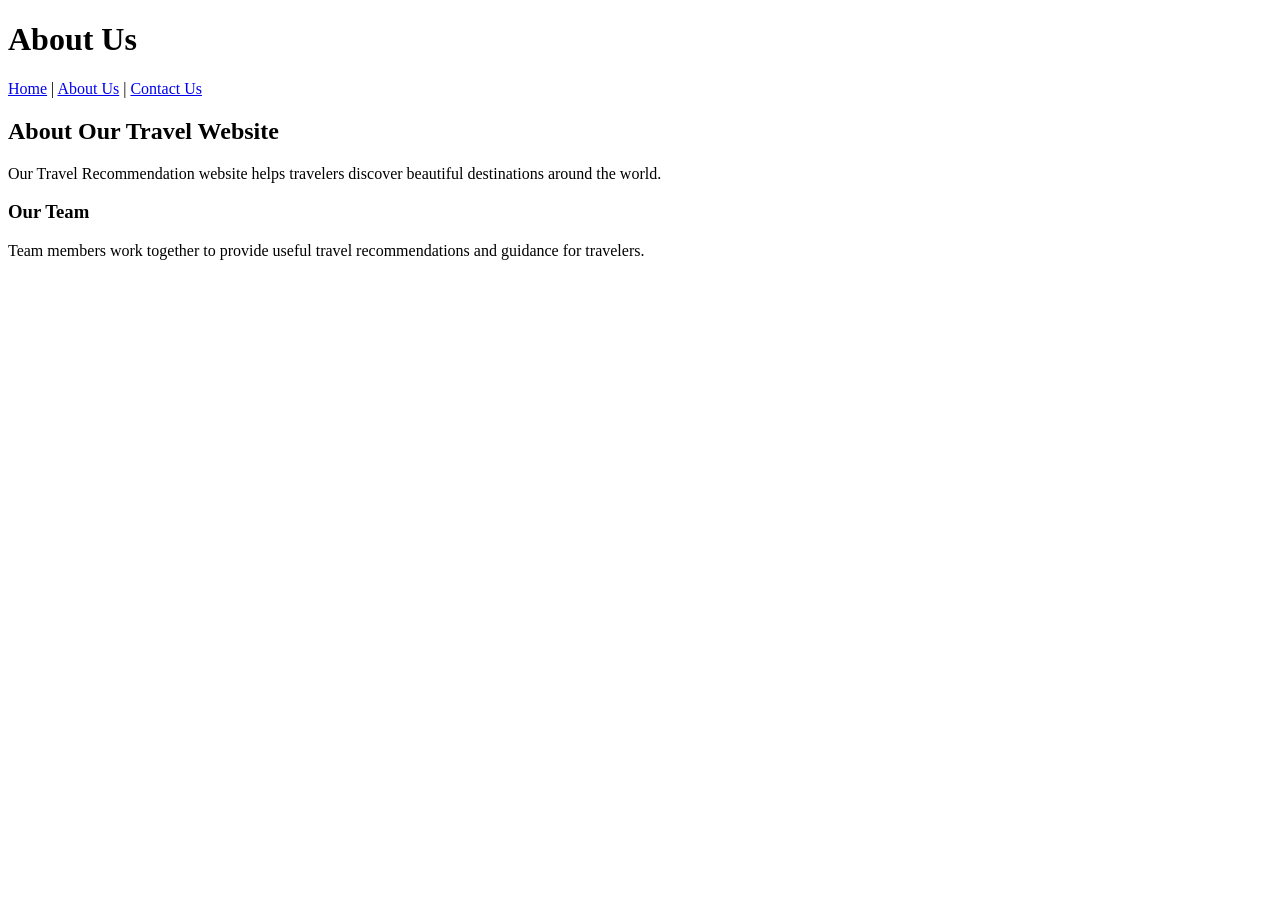
<file: about.html>
<!DOCTYPE html>
<html lang="en">
<head>
  <meta charset="UTF-8">
  <meta name="viewport" content="width=device-width, initial-scale=1.0">
  <title>About Us</title>
</head>
<body>

  <h1>About Us</h1>

  <nav>
    <a href="index.html">Home</a> |
    <a href="about.html">About Us</a> |
    <a href="contact.html">Contact Us</a>
  </nav>

  <h2>About Our Travel Website</h2>
  <p>
    Our Travel Recommendation website helps travelers discover
    beautiful destinations around the world.
  </p>

  <h3>Our Team</h3>
  <p>
    Team members work together to provide useful travel recommendations
    and guidance for travelers.
  </p>

</body>
</html>
</file>
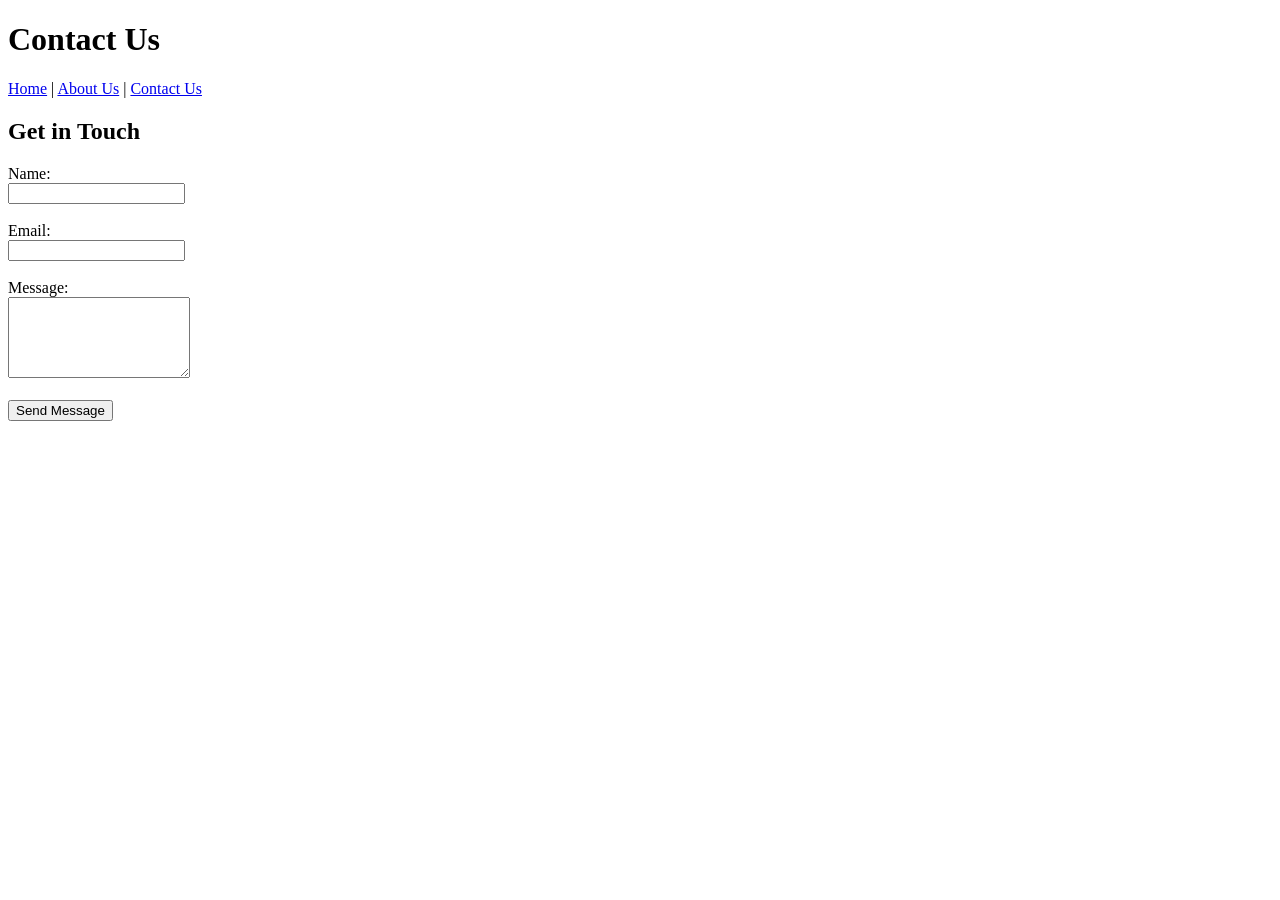
<file: contact.html>
<!DOCTYPE html>
<html lang="en">
<head>
  <meta charset="UTF-8">
  <meta name="viewport" content="width=device-width, initial-scale=1.0">
  <title>Contact Us</title>
</head>
<body>

  <h1>Contact Us</h1>

  <nav>
    <a href="index.html">Home</a> |
    <a href="about.html">About Us</a> |
    <a href="contact.html">Contact Us</a>
  </nav>

  <h2>Get in Touch</h2>

  <form>
    <label>Name:</label><br>
    <input type="text" name="name" required><br><br>

    <label>Email:</label><br>
    <input type="email" name="email" required><br><br>

    <label>Message:</label><br>
    <textarea name="message" rows="5" required></textarea><br><br>

    <button type="submit">Send Message</button>
  </form>

</body>
</html>
</file>
